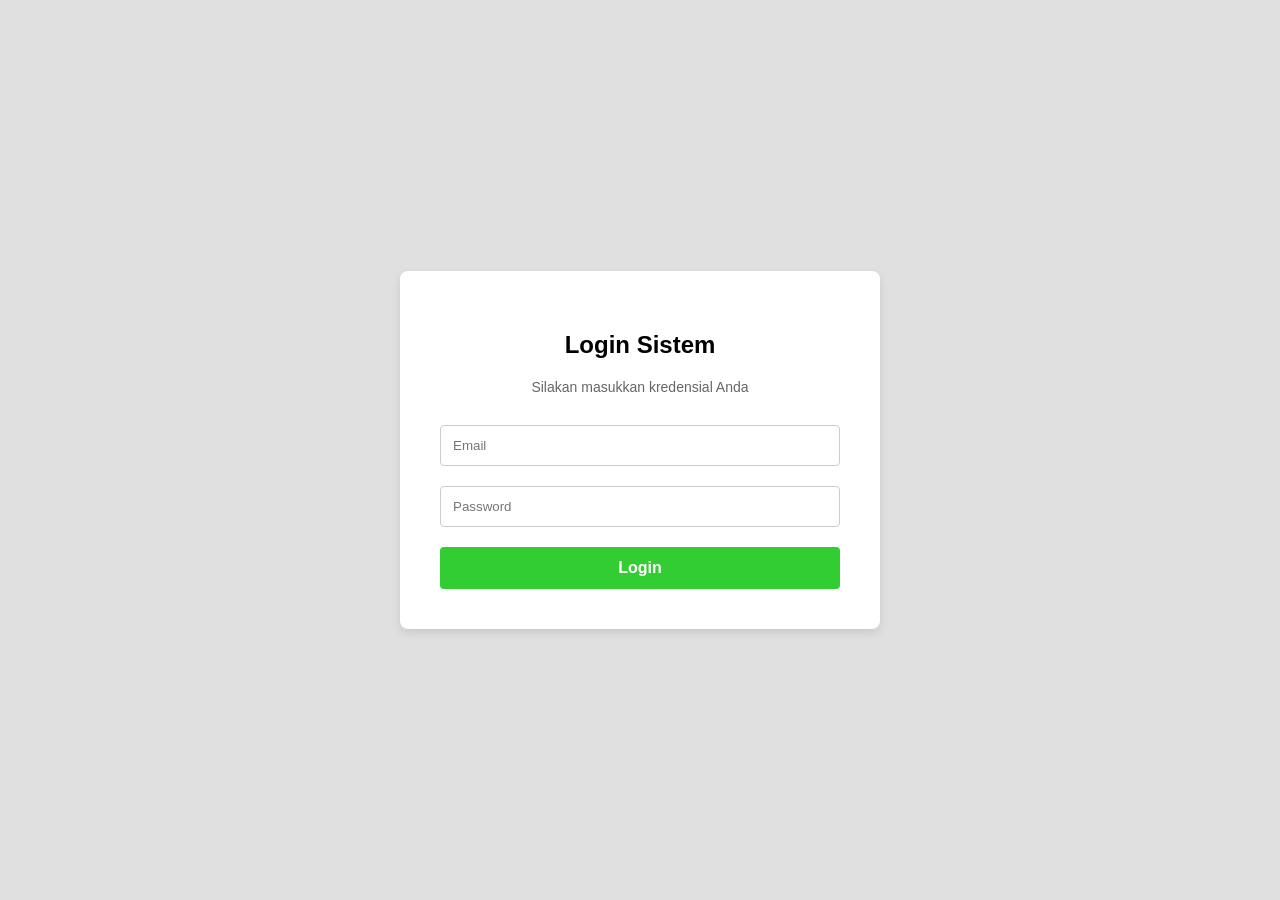
<file: frontend/login.html>
<!DOCTYPE html>
<html lang="id">
<head>
    <meta charset="UTF-8">
    <meta name="viewport" content="width=device-width, initial-scale=1.0">
    <title>Login - Kopkarlen</title>
    <style>
        /* CSS dasar untuk halaman Login agar terpisah dari style landing page */
        body { background-color: #e0e0e0; display: flex; justify-content: center; align-items: center; height: 100vh; margin: 0; font-family: Arial, sans-serif; }
        .login-box { background: white; padding: 40px; border-radius: 8px; box-shadow: 0 4px 10px rgba(0,0,0,0.1); text-align: center; width: 100%; max-width: 400px; }
        .login-box input { width: 100%; padding: 12px; margin: 10px 0; border: 1px solid #ccc; border-radius: 4px; box-sizing: border-box; }
        .login-box button { width: 100%; padding: 12px; background-color: #32cd32; border: none; border-radius: 4px; color: white; font-weight: bold; cursor: pointer; font-size: 16px; margin-top: 10px;}
        .error-msg { color: red; font-size: 14px; display: none; margin-bottom: 10px; }
    </style>
</head>
<body>
    <div class="login-box">
        <h2>Login Sistem</h2>
        <p style="margin-bottom: 20px; font-size: 14px; color: #666;">Silakan masukkan kredensial Anda</p>
        
        <p id="error-message" class="error-msg">Email atau password salah!</p>

        <form id="loginForm">
            <input type="email" id="email" placeholder="Email" required>
            <input type="password" id="password" placeholder="Password" required>
            <button type="submit">Login</button>
        </form>
    </div>

    <!-- Logika Javascript Dummy 4 Role dengan LocalStorage -->
    <script>
        document.getElementById('loginForm').addEventListener('submit', function(e) {
            e.preventDefault(); 
            
            const email = document.getElementById('email').value;
            const pass = document.getElementById('password').value;
            const errorMsg = document.getElementById('error-message');
            
            errorMsg.style.display = 'none'; 

            if (email === 'firgi@gmail.id' && pass === '1234') {
                localStorage.setItem('isLoggedIn', 'true');
                localStorage.setItem('role', 'admin');
                alert("Berhasil login sebagai: Admin");
                window.location.href = "index.html";
            } else if (email === 'adzikry@gmail.id' && pass === '1234') {
                localStorage.setItem('isLoggedIn', 'true');
                localStorage.setItem('role', 'peserta');
                alert("Berhasil login sebagai: Pelamar");
                window.location.href = "index.html";
            } else if (email === 'bayu@gmail.id' && pass === '1234') {
                localStorage.setItem('isLoggedIn', 'true');
                localStorage.setItem('role', 'client0');
                alert("Berhasil login sebagai: Client 0");
                window.location.href = "index.html";
            } else if (email === 'ida@gmail.id' && pass === '1234') {
                localStorage.setItem('isLoggedIn', 'true');
                localStorage.setItem('role', 'client1');
                alert("Berhasil login sebagai: Client 1");
                window.location.href = "index.html";
            } else {
                errorMsg.style.display = 'block'; 
            }
        });
    </script>
</file>
